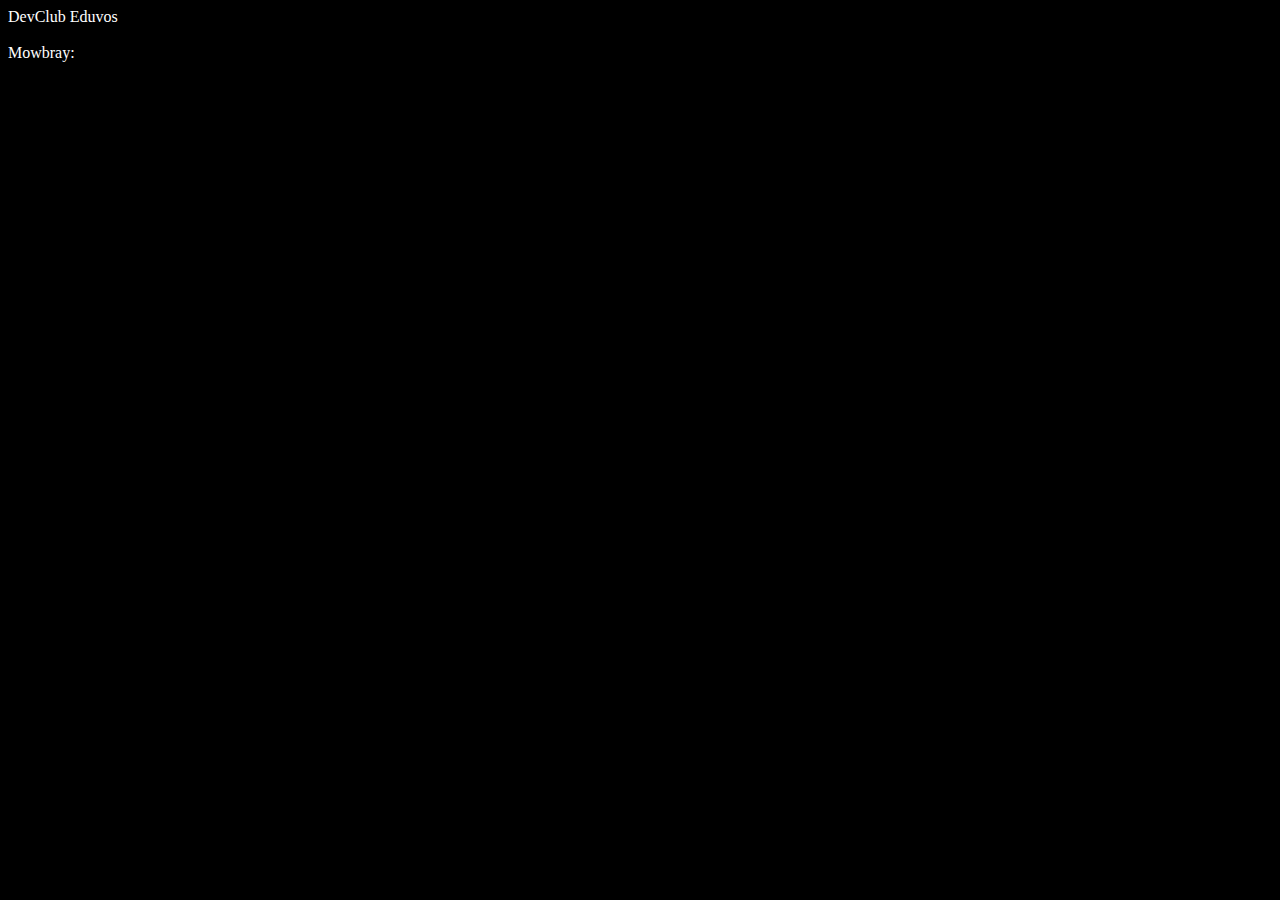
<file: index.html>
<html>
    <head>
        <meta name="description" value="index">
        <!-- <link href="Index.css" type="text/css" rel="stylesheet"> -->
        <title>Err-502: Parsing JSON({Email,Pwd}) failed!</title>
        <script src="Index.js"></script>
    </head>

    <body style="background-color: black;">
        <p style="color:white">DevClub Eduvos <br/> <br/> Mowbray:</p>
        
    </body>
</html>
</file>
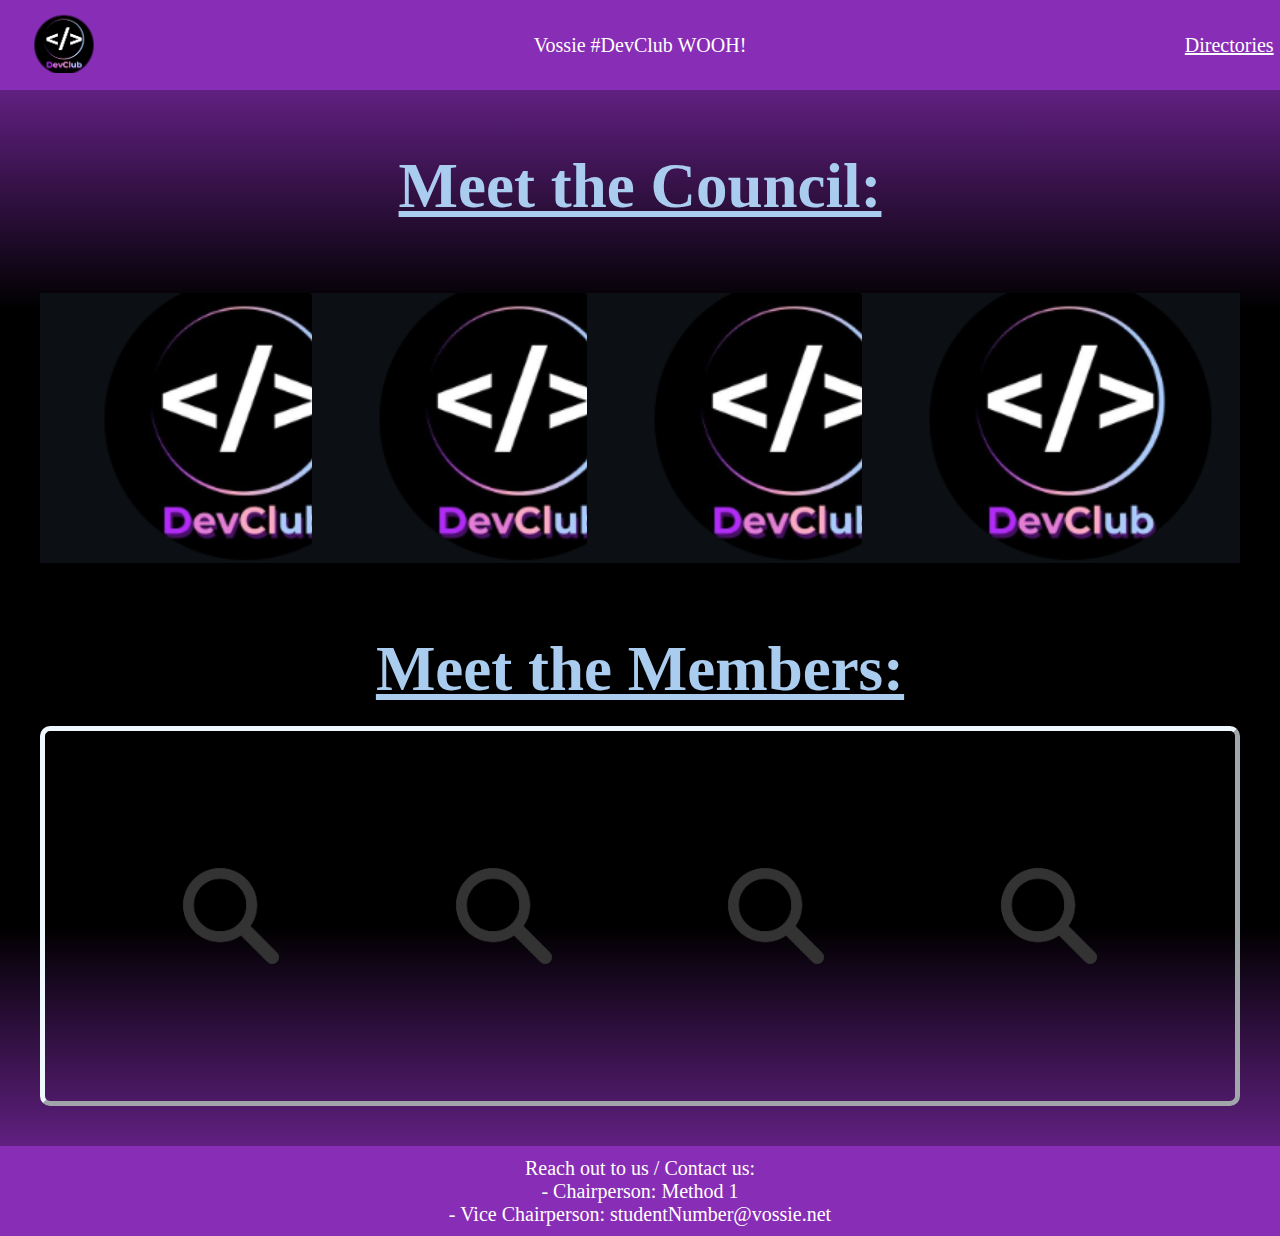
<file: Members/MembersPage.html>
<!DOCTYPE html>
<html>
<head id="head">
    <meta name="description" content="MembersPage">
    <title> //Devclub Members </title>
    <link rel="icon" href="../Assets/Logo.png">
    <link rel="stylesheet" href="../Common/main.css" type="text/css">
    <link rel="stylesheet" href="./MembersPage.css" type="text/css">
    <script src="../Common/PreLoader.js"></script>
</head>

<body>
    <div id="Header">
        
    </div>

    <div id="Content">
        <h1><u>Meet the Council:</u></h1>
        <div id="Council_Members" class="Members">
            <img src="../Assets/Logo.png" alt="Member X">
            <img src="../Assets/Logo.png" alt="Member X">
            <img src="../Assets/Logo.png" alt="Member X">
            <img src="../Assets/Logo.png" alt="Member X">
        </div>
        <h1><u>Meet the Members:</u></h1>
        <div id="Club_Members" class="Members">
            <img src="../Assets/searchIcon.png" alt="Member X">
            <img src="../Assets/searchIcon.png" alt="Member X">
            <img src="../Assets/searchIcon.png" alt="Member X">
            <img src="../Assets/searchIcon.png" alt="Member X">
        </div>
    </div>


    <div id="Footer">
        
    </div>

</body>


</html>
</file>
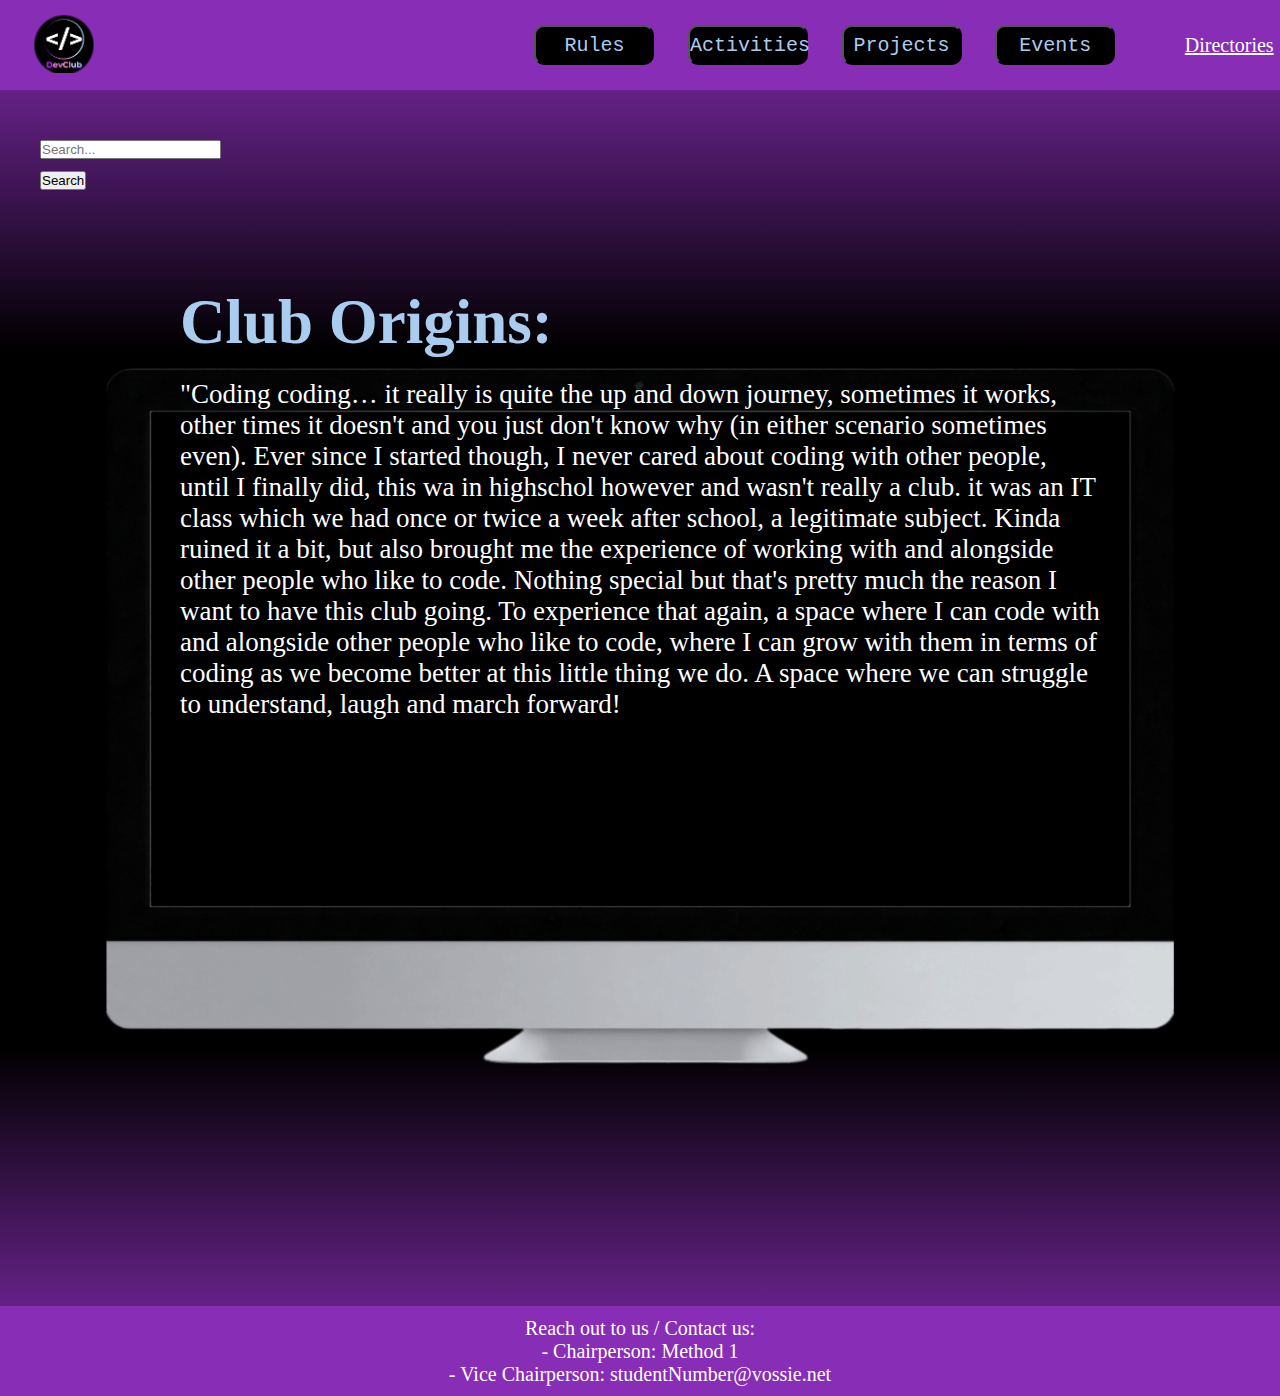
<file: MoreInfo/MoreInfoPage.html>
<!DOCTYPE html>
<html>
<head>
    <meta name="description" content="MoreInfoPage">
    <title >/*Eduvos Mowbray*/</title>
    <link rel="icon" href="../Assets/Logo.jpg">
    <link rel="stylesheet" href="../Common/main.css" type="text/css" >
    <link rel="stylesheet" href="./MoreInfo.css" type="text/css" >
    <script src="../Common/PreLoader.js"></script>
    <script src="./MoreInfo.js" type="module"></script>
</head>

<body>
    <div id="Header">
        <!-- Content Dynamically Added! -->
    </div>

    <div id="Content">
        <div id="SearchBar">
            
            <input type="search" id="SearchBarSearch" placeholder="Search...">
            <button type="button" id="SearchButton"> 
                Search 
                <!-- <img src="/Assets/searchIcon.png" style="size: 10px 10px"> -->
            </button>
            <div id="SearchResultContainer"></div>
        </div>
        <div id="VisibleInfo">
            <div id="Origins">
                <h1>Club Origins:</h1>
                <p>
                    "Coding coding… it really is quite the up and down journey, sometimes it
                    works, other times it doesn't and you just don't know why (in either scenario
                    sometimes even). Ever since I started though, I never cared about coding
                    with other people, until I finally did, this wa in highschol however and wasn't
                    really a club. it was an IT class which we had once or twice a week after
                    school, a legitimate subject. Kinda ruined it a bit, but also brought me the
                    experience of working with and alongside other people who like to code.
                    Nothing special but that's pretty much the reason I want to have this club
                    going. To experience that again, a space where I can code with and
                    alongside other people who like to code, where I can grow with them in
                    terms of coding as we become better at this little thing we do. A space where
                    we can struggle to understand, laugh and march forward!
                </p>
            </div>
        </div>
    </div>

    <div id="Footer">

    </div>
</body>


</html>
</file>
<file: Common/main.css>
/* @font-face {
    font-family: Roboto,system-ui, -apple-system, BlinkMacSystemFont, 'Segoe UI',  Oxygen, Ubuntu, Cantarell, 'Open Sans', 'Helvetica Neue', sans-serif;
    src: url();
}
 */

body{
    background-image: linear-gradient(0, #882DB5,#000000,#000000,#000000 , #882DB5);
    margin:0;
    padding:0;

    *{
        margin:0;
        padding:0;
    }
}
#Header{
    display:grid;
    grid-template-columns:10% 80% 10%;
    background-color: #882DB5;
    height: 10vh;
    width:100%;
    align-items: center;
    justify-items: center;

    #Logo{
        width: 60px;
        height: 60px;
    }

    .LogoMask{
        mask-image:radial-gradient(circle,black 65%, rgba(0,0,0,0) 70%);
    }

    p{
        color:white;
        font-size: 20px;
        text-align: center;
        height: fit-content;
        align-self: center;
    }

    #Router{
        position:relative;
        width:8vw;
        box-shadow: none;
    }

    #Routes{
        display: none;
        padding:5px 0 0px 0;
        position:absolute;
        overflow-y: visible;
        background-color: #180E2F;
        font-size: 17px;
        width: inherit;
        flex-direction: column;
        z-index: 2;
        box-shadow: inherit;

        >a{
            padding:2px 0;
            border-style: solid;
            border-width: 2px;
            border-color: #000000;
        }

        a:hover{
            color:#FFFBEF;
        }
    }

    #Router:hover{
        background-color: #180E2F;
        box-shadow:-2px 5px 5px 4px #000000;
        #Routes{
            display: flex;
            box-shadow:-2px 6px 5px 4px #000000;
        }
    }
}


#Content{
    margin:30px;
    padding:10px;
    min-height: 80vh;
    color: white;
    font-size: 3vh;
}

h1{
    font-weight: bold;
    color: #AACCEF;
    font-size: 7vh;
    padding: 20px;
}

p{
    padding:0 20px;
}


a{
    color: #FFA6C9;
}

a:visited{
    color: #5CAA78;
}


#Footer{
    background-color: #882DB5;
    height: 10vh;
    align-content: center;
    overflow-y:hidden;

    >p{
        color:white;
        font-size: 20px;
        text-align: center;
    }
}
</file>
<file: Members/MembersPage.css>
h1{
    align-self: center;
    justify-self: center;
    
}

.Members{
    display:grid;
    padding:50px;
    grid-template-columns: 25% 25% 25% 25%;
    grid-auto-rows: 30vh;
    align-items: center;
    justify-items: center;
    overflow: hidden;

    img{
        height: 30vh;
    }
}

#Club_Members{
    border-radius: 10px;
    border-width: 5px;
    border-style:outset;
    border-color: aliceblue;
}
</file>
<file: MoreInfo/MoreInfo.css>
#Header{
    grid-template-columns:10% 80% 10%;
    align-items:center;
    justify-items:center;
}

#HeaderMiddle{
    display:flex;
    width:60%;
    justify-content: space-around;
    justify-self: right;
    padding: 0 20px;


}

.HeaderButton{
    background-color: #000000;
    color: #AACCEF;
    font-size: 20px;
    font-family: monospace;
    width: 120px;
    height: 40px;
    border-radius: 10px;
    cursor: pointer;
}

#SearchBarContainer{
    position:static;
    top:0;
}

#SearchBar{
    width: 12.5vw;
    height: 4vh;
}

#VisibleInfo{
    width:80%;
    height:100vh;
    justify-self:center;
    padding: 100px;
    /* background-color: white; */
    background-image: url("/Assets/Monitor.png");
    background-position: center;
    background-size: 100vw 90vw;
    /* background-repeat: no-repeat; */
}

#SearchResultContainer{
    display:none;
    position: relative;
    background-color:#882DB5;
    font-size: 14px;
    padding: 5px;
    z-index: 1;
}
</file>
